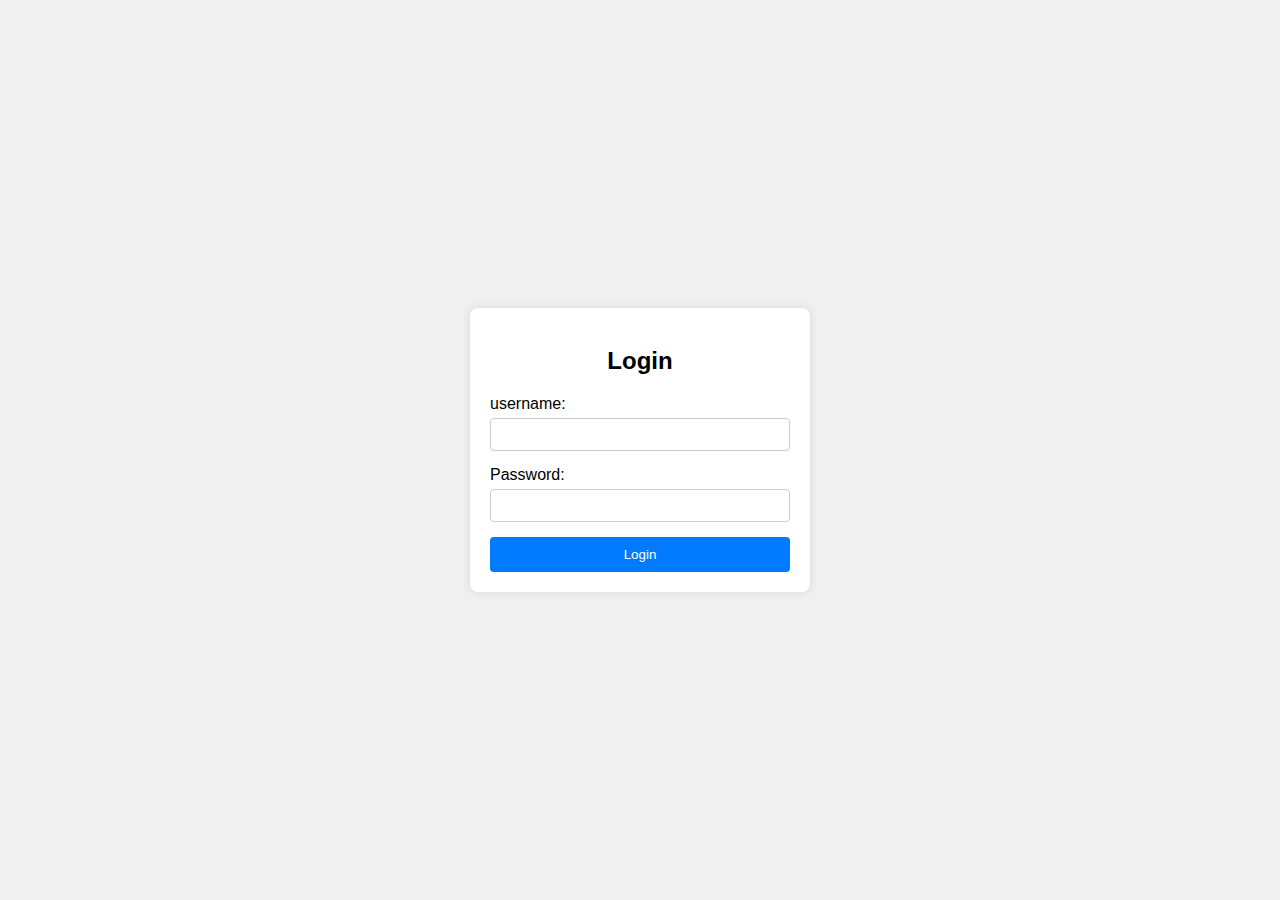
<file: index.html>
<!DOCTYPE html>
<html lang="en">
<head>
    <meta charset="UTF-8">
    <meta name="viewport" content="width=device-width, initial-scale=1.0">
    <title>Login</title>
    <link rel="stylesheet" href="styles.css">
</head>
<body>
    <div class="login-container">
        <form id="loginForm">
            <h2>Login</h2>
            <div class="input-group">
                <label for="username">username:</label>
                <input type="username" id="username" name="username" required>
            </div>
            <div class="input-group">
                <label for="password">Password:</label>
                <input type="password" id="password" name="password" required>
            </div>
            <button type="submit">Login</button>
        </form>
    </div>
    <script src="script.js"></script>
</body>
</html>
</file>
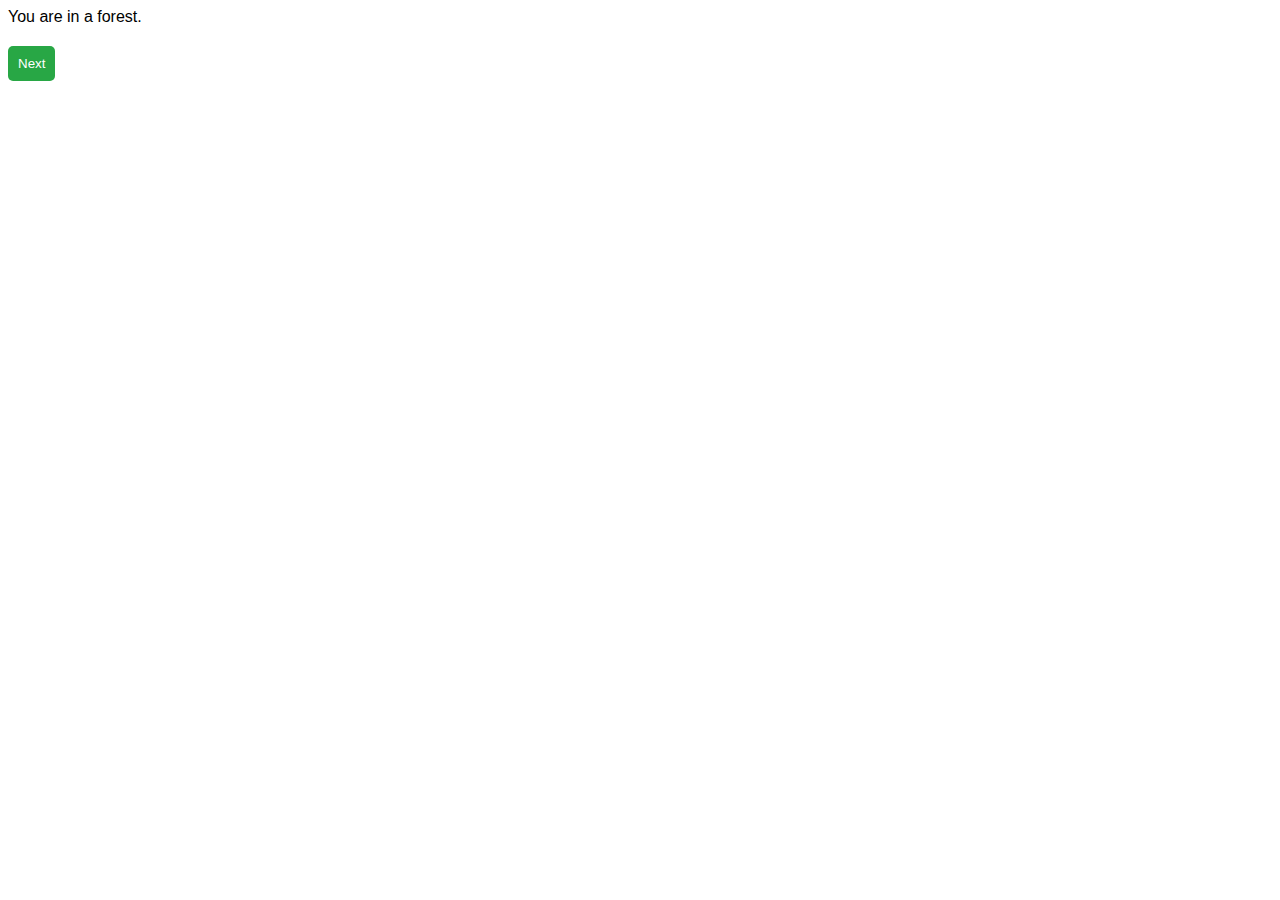
<file: stage_1.html>
<!DOCTYPE html>
<html lang="en">
<head>
    <meta charset="UTF-8">
    <meta name="viewport" content="width=device-width, initial-scale=1.0">
    <title>Graph-Based Story Game</title>
    <style>
        body {
            font-family: Arial, sans-serif;
        }
        #story {
            margin-bottom: 20px;
        }
        .choice-button {
            display: block;
            margin: 5px 0;
            padding: 10px;
            background-color: #007BFF;
            color: white;
            border: none;
            border-radius: 5px;
            cursor: pointer;
        }
        .choice-button:hover {
            background-color: #0056b3;
        }
        #next-button {
            display: block;
            margin: 20px 0;
            padding: 10px;
            background-color: #28a745;
            color: white;
            border: none;
            border-radius: 5px;
            cursor: pointer;
        }
        #next-button:hover {
            background-color: #218838;
        }
    </style>
</head>
<body>
    <div id="story"></div>
    <button id="next-button" style="display:none;">Next</button>
    <div id="choices"></div>
    <script src="stage_1.js"></script>
</body>
</html>
</file>
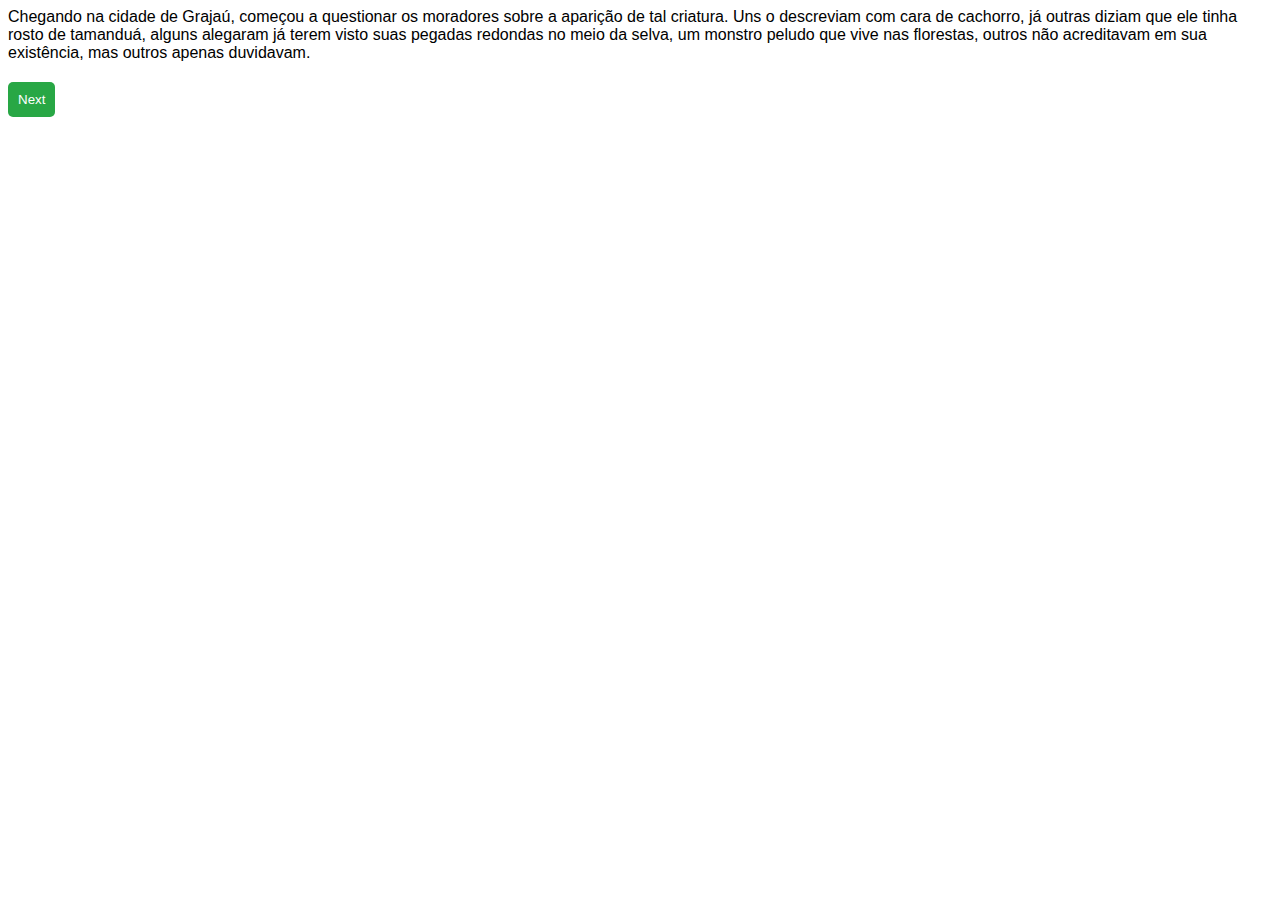
<file: stage_2.html>
<!DOCTYPE html>
<html lang="pt-br">
<head>
    <meta charset="UTF-8">
    <meta name="viewport" content="width=device-width, initial-scale=1.0">
    <title>Fase 2</title>
    <style>
        body {
            font-family: Arial, sans-serif;
        }
        #story {
            margin-bottom: 20px;
        }
        .choice-button {
            display: block;
            margin: 5px 0;
            padding: 10px;
            background-color: #007BFF;
            color: white;
            border: none;
            border-radius: 5px;
            cursor: pointer;
        }
        .choice-button:hover {
            background-color: #0056b3;
        }
        #next-button {
            display: block;
            margin: 20px 0;
            padding: 10px;
            background-color: #28a745;
            color: white;
            border: none;
            border-radius: 5px;
            cursor: pointer;
        }
        #next-button:hover {
            background-color: #218838;
        }
    </style>
</head>
<body>
    <div id="story"></div>
    <button id="next-button" style="display:none;">Next</button>
    <div id="choices"></div>
    <script src="stage_2.js"></script>
</body>
</html>
</file>
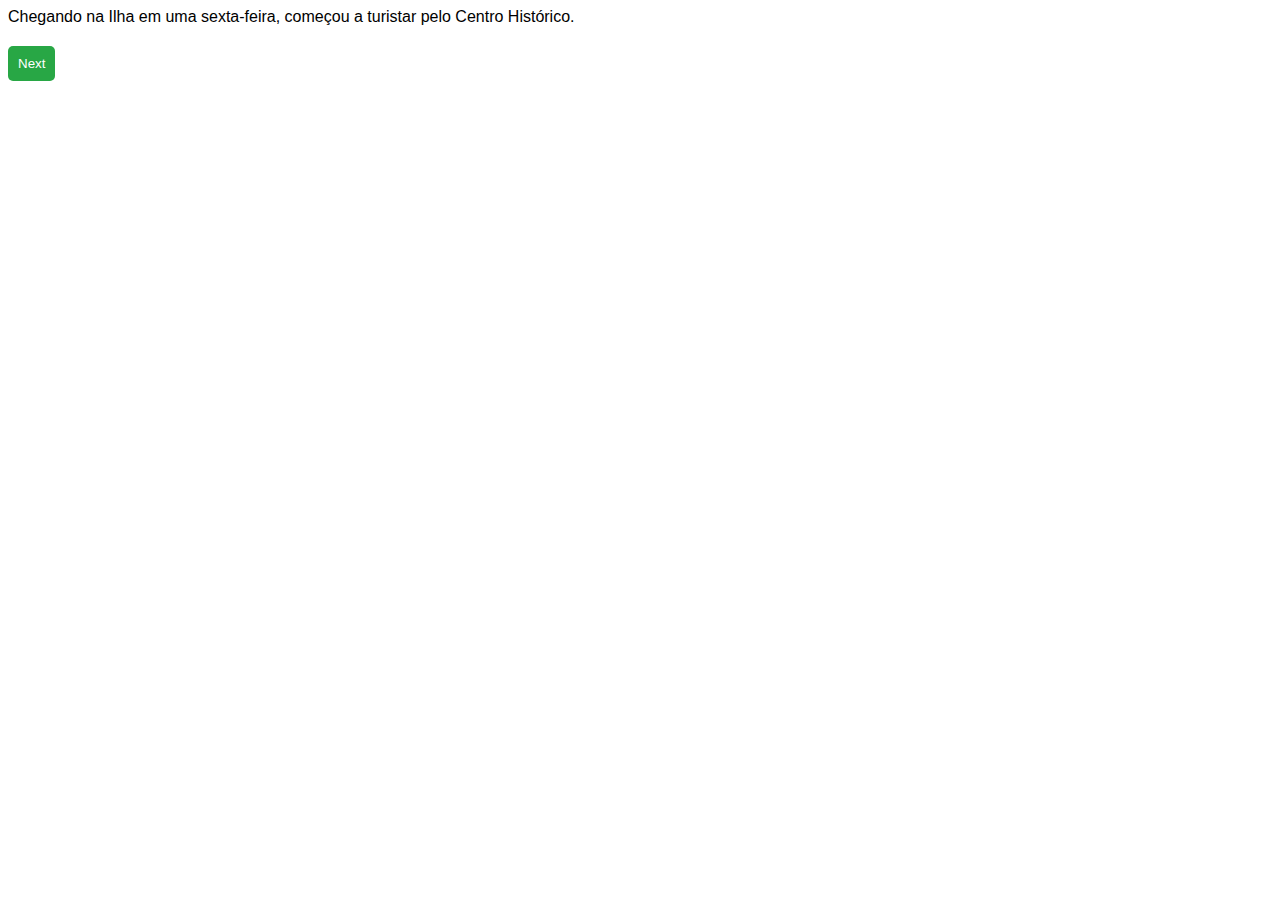
<file: stage_3.html>
<!DOCTYPE html>
<html lang="pt-br">
<head>
    <meta charset="UTF-8">
    <meta name="viewport" content="width=device-width, initial-scale=1.0">
    <title>Fase Final</title>
    <style>
        body {
            font-family: Arial, sans-serif;
        }
        #story {
            margin-bottom: 20px;
        }
        .choice-button {
            display: block;
            margin: 5px 0;
            padding: 10px;
            background-color: #007BFF;
            color: white;
            border: none;
            border-radius: 5px;
            cursor: pointer;
        }
        .choice-button:hover {
            background-color: #0056b3;
        }
        #next-button {
            display: block;
            margin: 20px 0;
            padding: 10px;
            background-color: #28a745;
            color: white;
            border: none;
            border-radius: 5px;
            cursor: pointer;
        }
        #next-button:hover {
            background-color: #218838;
        }
    </style>
</head>
<body>
    <div id="story"></div>
    <button id="next-button" style="display:none;">Next</button>
    <div id="choices"></div>
    <script src="stage_3.js"></script>
</body>
</html>
</file>
<file: styles.css>
body {
    display: flex;
    justify-content: center;
    align-items: center;
    height: 100vh;
    margin: 0;
    font-family: Arial, sans-serif;
    background-color: #f0f0f0;
}

.login-container {
    background-color: #fff;
    padding: 20px;
    border-radius: 8px;
    box-shadow: 0 0 10px rgba(0, 0, 0, 0.1);
    text-align: center;
    width: 300px;
}

h2 {
    margin-bottom: 20px;
}

.input-group {
    margin-bottom: 15px;
    text-align: left;
}

label {
    display: block;
    margin-bottom: 5px;
}

input {
    width: 100%;
    padding: 8px;
    box-sizing: border-box;
    border: 1px solid #ccc;
    border-radius: 4px;
}

button {
    width: 100%;
    padding: 10px;
    background-color: #007BFF;
    color: white;
    border: none;
    border-radius: 4px;
    cursor: pointer;
}

button:hover {
    background-color: #0056b3;
}
</file>
